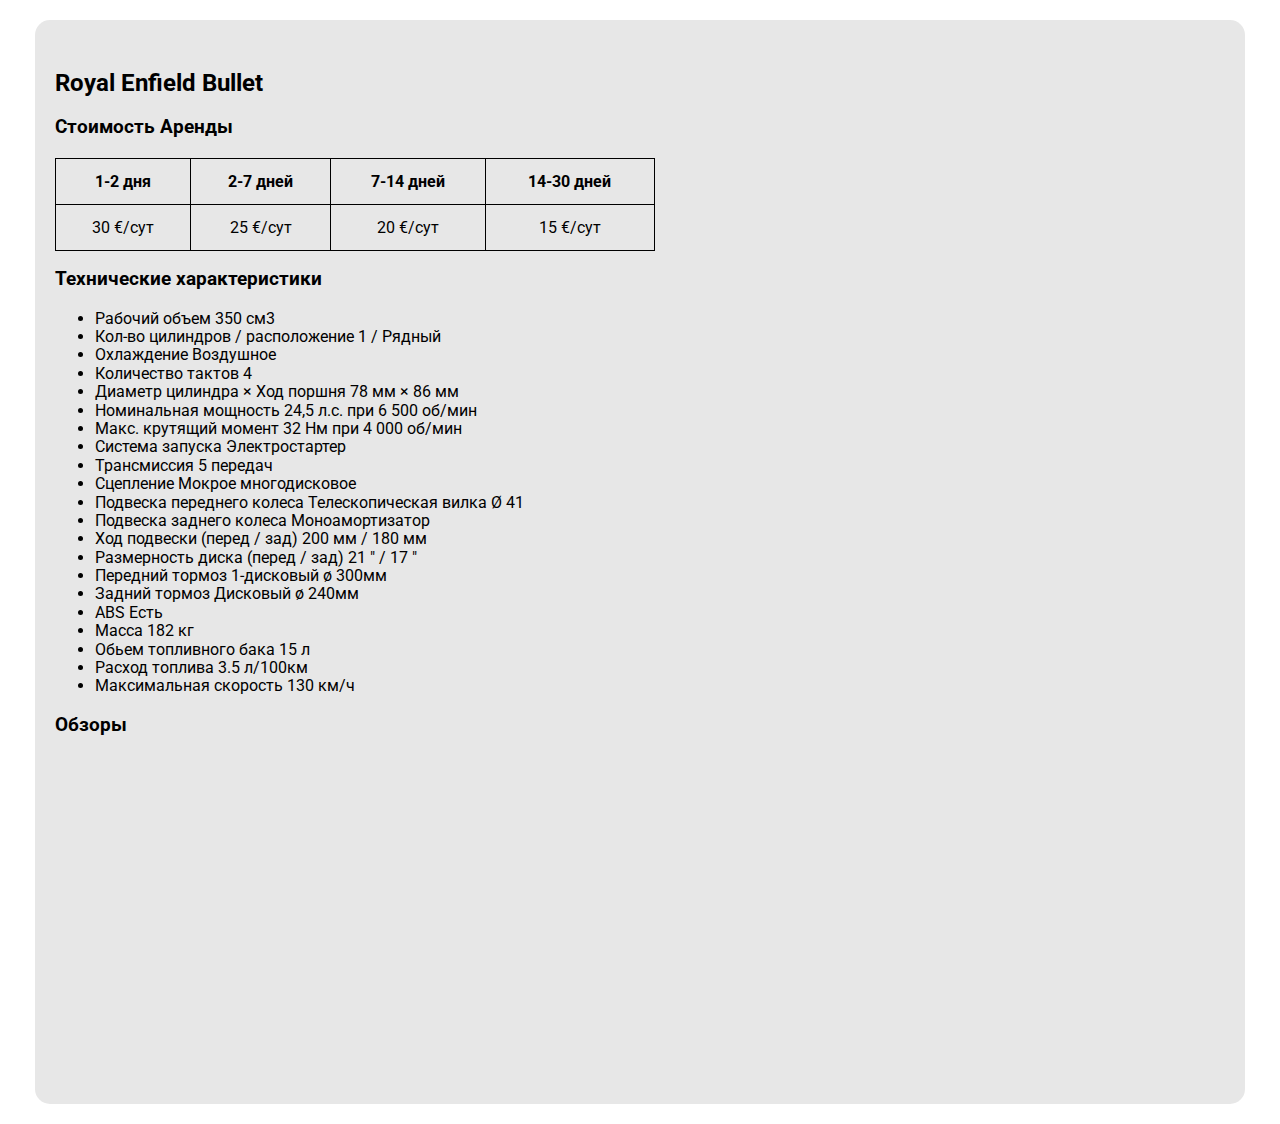
<file: Bullit.html>
<!DOCTYPE html>
<html lang="ru">
  <head>
    <meta charset="UTF-8" />
    <meta name="viewport" content="width=device-width, initial-scale=1.0" />
    <title>Прокат 2 колеса</title>
    <link rel="stylesheet" href="normalize.css" />
    <link rel="stylesheet" href="style.css" />
    <link rel="preconnect" href="https://fonts.googleapis.com" />
    <link rel="preconnect" href="https://fonts.gstatic.com" crossorigin />
    <link
      href="https://fonts.googleapis.com/css2?family=Roboto:ital,wght@0,100;0,300;0,400;0,500;0,700;0,900;1,100;1,300;1,400;1,500;1,700;1,900&display=swap"
      rel="stylesheet"
    />
  </head>

  <body>
    <div class="body roboto-regular">
      <h2>Royal Enfield Bullet</h2>

      <h3>Стоимость Аренды</h3>
      <table class="him-table">
        <tr>
          <th class="him-table-el">1-2 дня</th>
          <th class="him-table-el">2-7 дней</th>
          <th class="him-table-el">7-14 дней</th>
          <th class="him-table-el">14-30 дней</th>
        </tr>

        <tr>
          <td class="him-table-el">30 €/сут</td>
          <td class="him-table-el">25 €/сут</td>
          <td class="him-table-el">20 €/сут</td>
          <td class="him-table-el">15 €/сут</td>
        </tr>
      </table>

      <h3>Технические характеристики</h3>
      <ul>
        <li>Рабочий объем 350 см3</li>

        <li>Кол-во цилиндров / расположение 1 / Рядный</li>
        <li>Охлаждение Воздушное</li>
        <li>Количество тактов 4</li>
        <li>Диаметр цилиндра × Ход поршня 78 мм × 86 мм</li>
        <li>Номинальная мощность 24,5 л.с. при 6 500 об/мин</li>
        <li>Макс. крутящий момент 32 Нм при 4 000 об/мин</li>
        <li>Система запуска Электростартер</li>
        <li>Трансмиссия 5 передач</li>
        <li>Сцепление Мокрое многодисковое</li>
        <li>Подвеска переднего колеса Телескопическая вилка Ø 41</li>
        <li>Подвеска заднего колеса Моноамортизатор</li>
        <li>Ход подвески (перед / зад) 200 мм / 180 мм</li>
        <li>Размерность диска (перед / зад) 21 " / 17 "</li>
        <li>Передний тормоз 1-дисковый ø 300мм</li>
        <li>Задний тормоз Дисковый ø 240мм</li>
        <li>ABS Есть</li>
        <li>Масса 182 кг</li>
        <li>Обьем топливного бака 15 л</li>
        <li>Расход топлива 3.5 л/100км</li>
        <li>Максимальная скорость 130 км/ч</li>
      </ul>

      <h3>Oбзоры</h3>

      <div>
         
        <iframe width="560" height="315" src="https://www.youtube.com/embed/HZ3ICD08YYo?si=yXlRavc7o5h02ruF" title="YouTube video player" frameborder="0" allow="accelerometer; autoplay; clipboard-write; encrypted-media; gyroscope; picture-in-picture; web-share" allowfullscreen></iframe>
        
      </div>
    </div>
  </body>
</html>
</file>
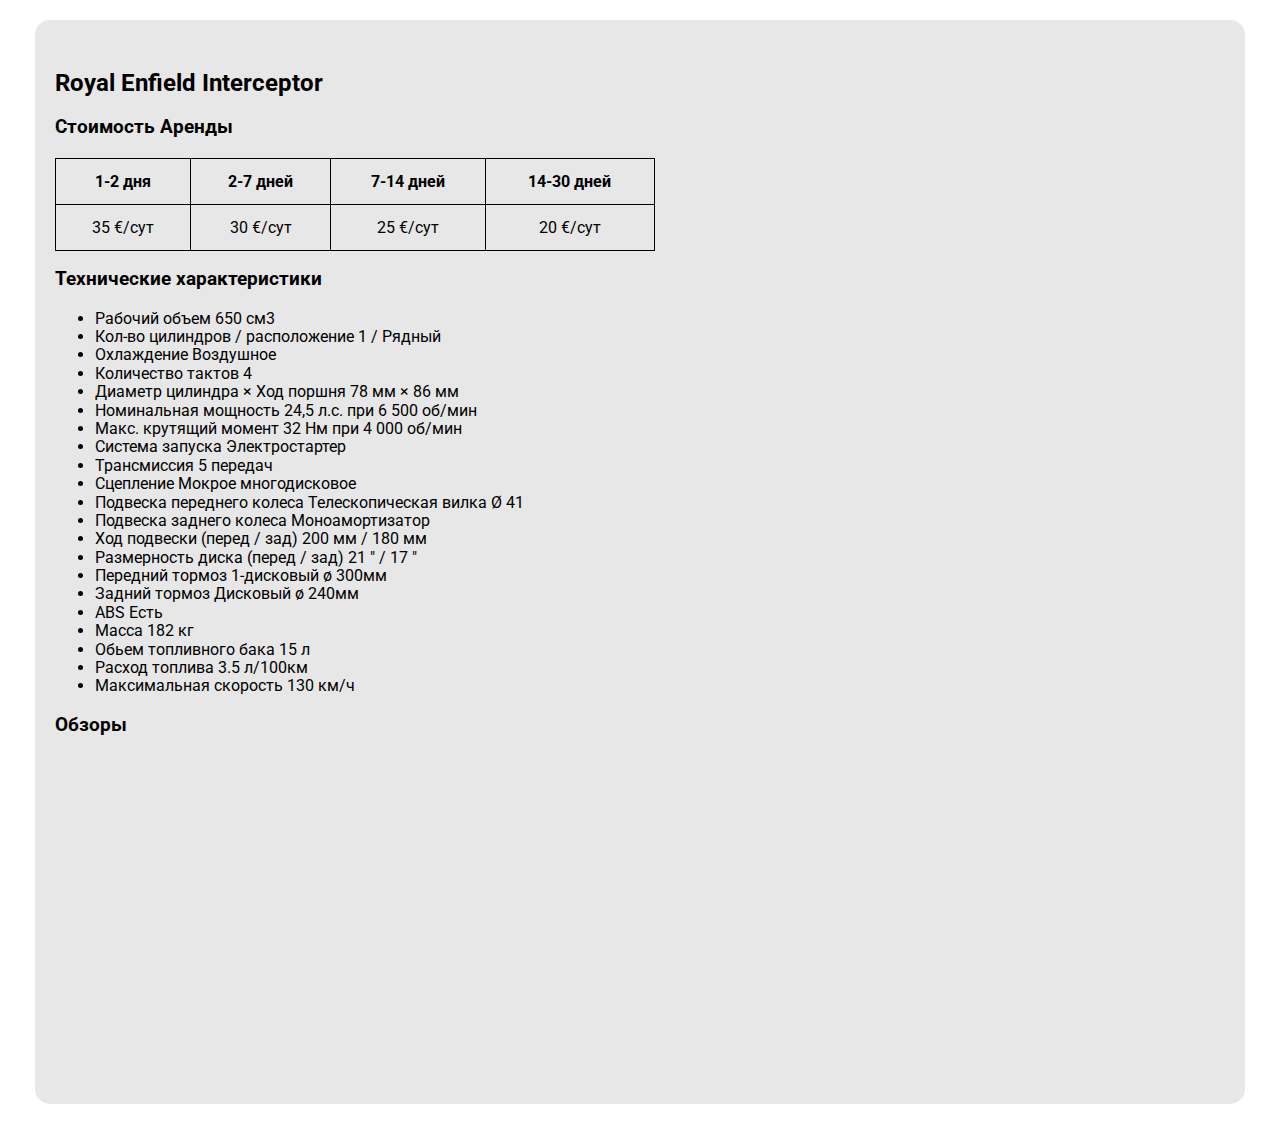
<file: Continental.html>
<!DOCTYPE html>
<html lang="ru">
  <head>
    <meta charset="UTF-8" />
    <meta name="viewport" content="width=device-width, initial-scale=1.0" />
    <title>Прокат 2 колеса</title>
    <link rel="stylesheet" href="normalize.css" />
    <link rel="stylesheet" href="style.css" />
    <link rel="preconnect" href="https://fonts.googleapis.com" />
    <link rel="preconnect" href="https://fonts.gstatic.com" crossorigin />
    <link
      href="https://fonts.googleapis.com/css2?family=Roboto:ital,wght@0,100;0,300;0,400;0,500;0,700;0,900;1,100;1,300;1,400;1,500;1,700;1,900&display=swap"
      rel="stylesheet"
    />
  </head>

  <body>
    <div class="body roboto-regular">
      <h2>Royal Enfield Interceptor</h2>

      <h3>Стоимость Аренды</h3>
      <table class="him-table">
        <tr>
          <th class="him-table-el">1-2 дня</th>
          <th class="him-table-el">2-7 дней</th>
          <th class="him-table-el">7-14 дней</th>
          <th class="him-table-el">14-30 дней</th>
        </tr>

        <tr>
          <td class="him-table-el">35 €/сут</td>
          <td class="him-table-el">30 €/сут</td>
          <td class="him-table-el">25 €/сут</td>
          <td class="him-table-el">20 €/сут</td>
        </tr>
      </table>

      <h3>Технические характеристики</h3>
      <ul>
        <li>Рабочий объем 650 см3</li>

        <li>Кол-во цилиндров / расположение 1 / Рядный</li>
        <li>Охлаждение Воздушное</li>
        <li>Количество тактов 4</li>
        <li>Диаметр цилиндра × Ход поршня 78 мм × 86 мм</li>
        <li>Номинальная мощность 24,5 л.с. при 6 500 об/мин</li>
        <li>Макс. крутящий момент 32 Нм при 4 000 об/мин</li>
        <li>Система запуска Электростартер</li>
        <li>Трансмиссия 5 передач</li>
        <li>Сцепление Мокрое многодисковое</li>
        <li>Подвеска переднего колеса Телескопическая вилка Ø 41</li>
        <li>Подвеска заднего колеса Моноамортизатор</li>
        <li>Ход подвески (перед / зад) 200 мм / 180 мм</li>
        <li>Размерность диска (перед / зад) 21 " / 17 "</li>
        <li>Передний тормоз 1-дисковый ø 300мм</li>
        <li>Задний тормоз Дисковый ø 240мм</li>
        <li>ABS Есть</li>
        <li>Масса 182 кг</li>
        <li>Обьем топливного бака 15 л</li>
        <li>Расход топлива 3.5 л/100км</li>
        <li>Максимальная скорость 130 км/ч</li>
      </ul>

      <h3>Oбзоры</h3>

      <div>
         
        <iframe width="560" height="315" src="https://www.youtube.com/embed/m8TU9JUrDLQ?si=K7ae5EOZ4m-kzCiT" title="YouTube video player" frameborder="0" allow="accelerometer; autoplay; clipboard-write; encrypted-media; gyroscope; picture-in-picture; web-share" allowfullscreen></iframe>
        <iframe width="560" height="315" src="https://www.youtube.com/embed/shdbuUIANY0?si=VmkttL-M6bsbAxEd" title="YouTube video player" frameborder="0" allow="accelerometer; autoplay; clipboard-write; encrypted-media; gyroscope; picture-in-picture; web-share" allowfullscreen></iframe>
      </div>
    </div>
  </body>
</html>
</file>
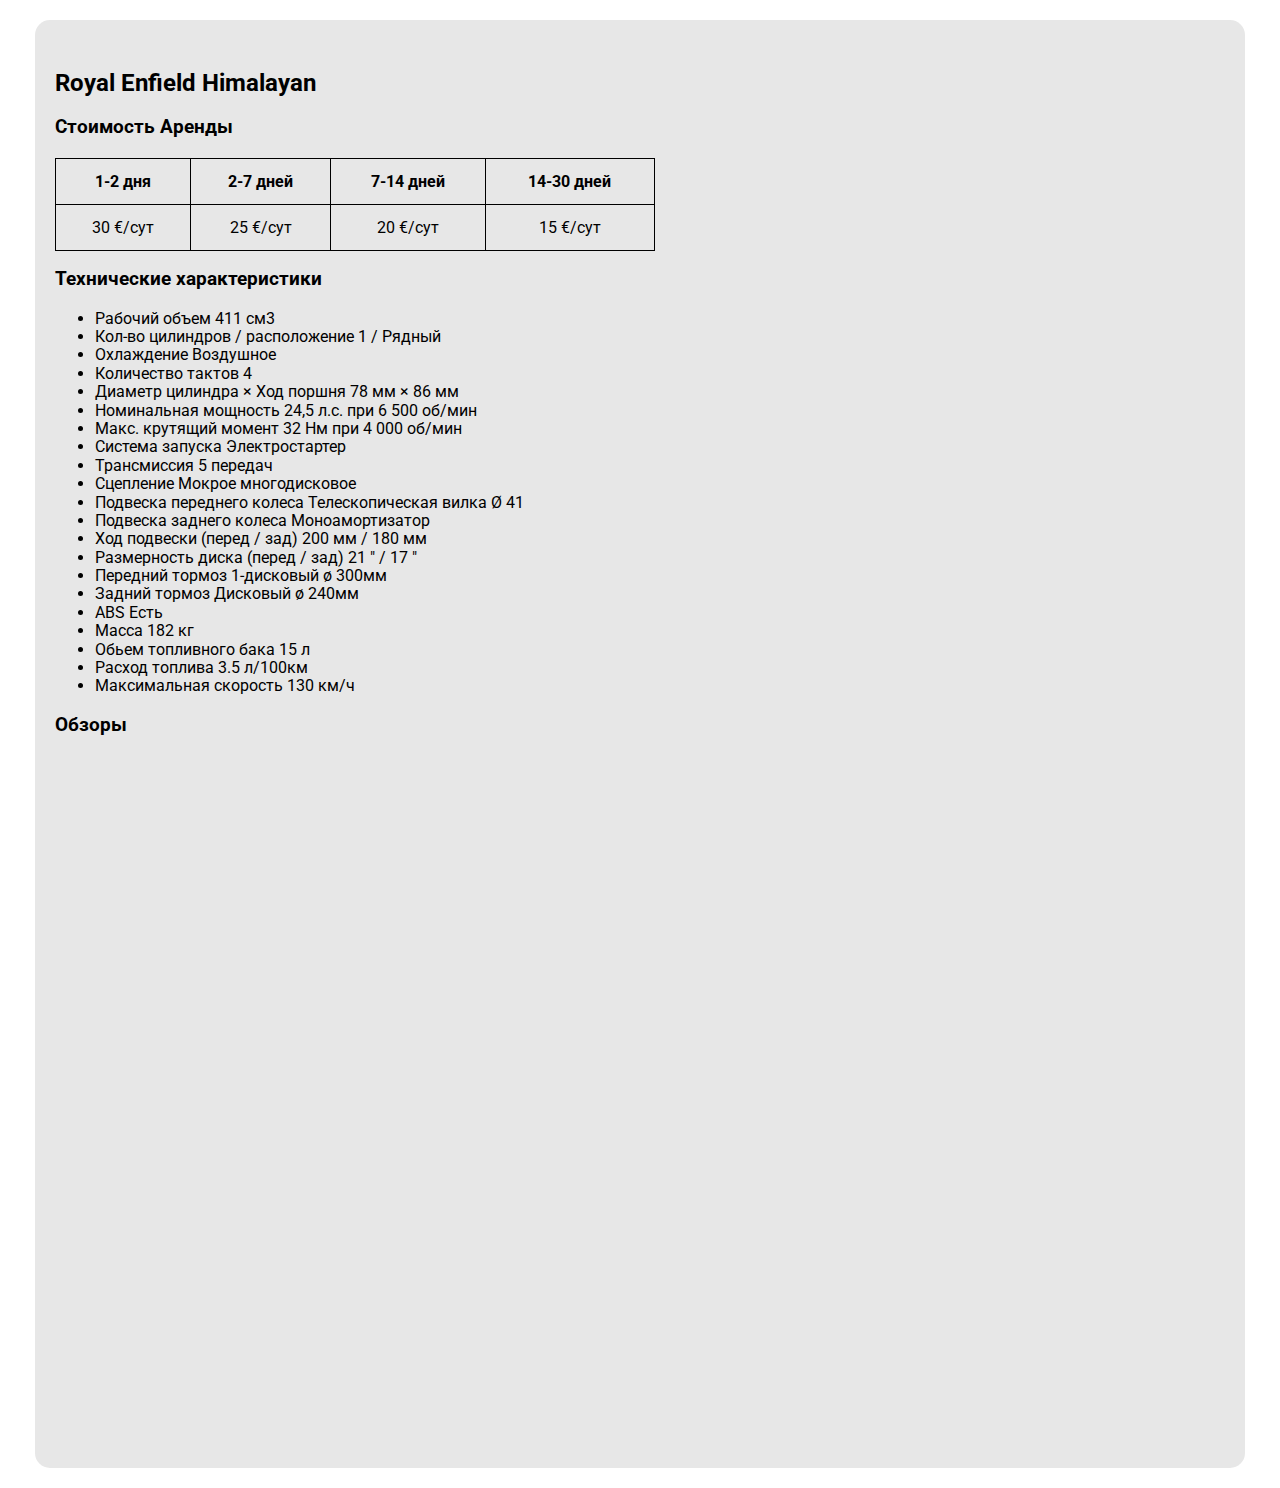
<file: Himalayan.html>
<!DOCTYPE html>
<html lang="ru">
  <head>
    <meta charset="UTF-8" />
    <meta name="viewport" content="width=device-width, initial-scale=1.0" />
    <title>Прокат 2 колеса</title>
    <link rel="stylesheet" href="normalize.css" />
    <link rel="stylesheet" href="style.css" />
    <link rel="preconnect" href="https://fonts.googleapis.com" />
    <link rel="preconnect" href="https://fonts.gstatic.com" crossorigin />
    <link
      href="https://fonts.googleapis.com/css2?family=Roboto:ital,wght@0,100;0,300;0,400;0,500;0,700;0,900;1,100;1,300;1,400;1,500;1,700;1,900&display=swap"
      rel="stylesheet"
    />
  </head>

  <body>
    <div class="body roboto-regular">
      <h2>Royal Enfield Himalayan</h2>

      <h3>Стоимость Аренды</h3>
      <table class="him-table">
        <tr>
          <th class="him-table-el">1-2 дня</th>
          <th class="him-table-el">2-7 дней</th>
          <th class="him-table-el">7-14 дней</th>
          <th class="him-table-el">14-30 дней</th>
        </tr>

        <tr>
          <td class="him-table-el">30 €/сут</td>
          <td class="him-table-el">25 €/сут</td>
          <td class="him-table-el">20 €/сут</td>
          <td class="him-table-el">15 €/сут</td>
        </tr>
      </table>

      <h3>Технические характеристики</h3>
      <ul>
        <li>Рабочий объем 411 см3</li>

        <li>Кол-во цилиндров / расположение 1 / Рядный</li>
        <li>Охлаждение Воздушное</li>
        <li>Количество тактов 4</li>
        <li>Диаметр цилиндра × Ход поршня 78 мм × 86 мм</li>
        <li>Номинальная мощность 24,5 л.с. при 6 500 об/мин</li>
        <li>Макс. крутящий момент 32 Нм при 4 000 об/мин</li>
        <li>Система запуска Электростартер</li>
        <li>Трансмиссия 5 передач</li>
        <li>Сцепление Мокрое многодисковое</li>
        <li>Подвеска переднего колеса Телескопическая вилка Ø 41</li>
        <li>Подвеска заднего колеса Моноамортизатор</li>
        <li>Ход подвески (перед / зад) 200 мм / 180 мм</li>
        <li>Размерность диска (перед / зад) 21 " / 17 "</li>
        <li>Передний тормоз 1-дисковый ø 300мм</li>
        <li>Задний тормоз Дисковый ø 240мм</li>
        <li>ABS Есть</li>
        <li>Масса 182 кг</li>
        <li>Обьем топливного бака 15 л</li>
        <li>Расход топлива 3.5 л/100км</li>
        <li>Максимальная скорость 130 км/ч</li>
      </ul>

      <h3>Oбзоры</h3>

      <div>
        <iframe
          width="600"
          height="337"
          src="https://www.youtube.com/embed/etdAki7qnxQ?si=z_kXGM0zCNl1PEns&amp;start=1"
          title="YouTube video player"
          frameborder="0"
          allow="accelerometer; autoplay; clipboard-write; encrypted-media; gyroscope; picture-in-picture; web-share"
          allowfullscreen
        ></iframe>
        <iframe width="600" height="337" src="https://www.youtube.com/embed/4tfGFUmxHts?si=Ti7x9KJJRu4Tn7ek" title="YouTube video player" frameborder="0" allow="accelerometer; autoplay; clipboard-write; encrypted-media; gyroscope; picture-in-picture; web-share" allowfullscreen></iframe>

      </div>
    </div>
  </body>
</html>
</file>
<file: style.css>
.roboto-thin {
  font-family: "Roboto", sans-serif;
  font-weight: 100;
  font-style: normal;
}

.roboto-thin-italic {
  font-family: "Roboto", sans-serif;
  font-weight: 100;
  font-style: italic;
}

.roboto-light {
  font-family: "Roboto", sans-serif;
  font-weight: 300;
  font-style: normal;
}

.roboto-light-italic {
  font-family: "Roboto", sans-serif;
  font-weight: 300;
  font-style: italic;
}

.roboto-regular {
  font-family: "Roboto", sans-serif;
  font-weight: 400;
  font-style: normal;
}

.roboto-regular-italic {
  font-family: "Roboto", sans-serif;
  font-weight: 400;
  font-style: italic;
}

.roboto-medium {
  font-family: "Roboto", sans-serif;
  font-weight: 500;
  font-style: normal;
}

.roboto-medium-italic {
  font-family: "Roboto", sans-serif;
  font-weight: 500;
  font-style: italic;
}

.roboto-bold {
  font-family: "Roboto", sans-serif;
  font-weight: 700;
  font-style: normal;
}

.roboto-bold-italic {
  font-family: "Roboto", sans-serif;
  font-weight: 700;
  font-style: italic;
}

.roboto-black {
  font-family: "Roboto", sans-serif;
  font-weight: 900;
  font-style: normal;
}

.roboto-black-italic {
  font-family: "Roboto", sans-serif;
  font-weight: 900;
  font-style: italic;
}

.body {
  margin: 20px auto;
  padding: 30px 20px;
  width: 1170px;
  min-width: 320px;
  min-height: 800px;
  border-radius: 15px;
  background-color: rgb(231, 231, 231);
}
.header-logo {
  display: inline-block;
  margin: 0 0 50px 0;
  padding-left: 45px;
}

.header-nav-container {
  box-sizing: border-box;
  width: 100%;
  min-height: 70px;
  padding: 15px 45px;
  margin: 0;
  border-radius: 15px;
  margin-bottom: 45px;
  display: flex;
  flex-grow: 1;
  flex-flow: row nowrap;
  align-items: center;
  justify-content: space-between;
  background-color: lightgrey;
}

.header-list {
  min-width: 600px;
  flex-grow: 1;
  box-sizing: border-box;
  display: flex;
  flex-flow: row nowrap;
  align-items: center;
  justify-content: space-between;
  list-style-type: none;
  text-decoration: none;
  padding-left: 0;
  margin: 0;
}

.header-link {
  text-decoration: none;
  color: black;
  font-weight: 500;
  font-size: 1.2rem;
}

.onas {
  box-sizing: border-box;
  width: auto;
  min-height: 70px;
  padding: 15px 45px;
  margin: 0;
  border-radius: 15px;
  margin-bottom: 45px;
   background-color: lightgrey;
}
.onas-header {
  margin: 0 0 35px;
}

.onas-paragraph {
  display: inline-block;
  text-indent: 25px;
  text-align: justify;
  margin: 0 0 25px 0;
  width: 600px;
}
.onas-img {
  width: 450px;
  float: right;
}
.moto {
  box-sizing: border-box;
  width: auto;
  min-height: 70px;
  padding: 15px 45px 45px;
  margin: 0;
  border-radius: 15px;
  margin-bottom: 45px;
  background-color: lightgrey;
}
.moto-header {
  margin: 0 0 15px;
}
.moto-grid-container {
  display: grid;
  grid-template-areas: "A1 A2 A3";
  justify-content: space-between;
}

.moto-grid-1 {
  border-radius: 15px;
  background-color: rgb(247, 247, 247);
  grid-area: A1;
  width: 300px;
  padding: 15px;
}

.moto-grid-2 {
  border-radius: 15px;
  background-color: rgb(247, 247, 247);
  grid-area: A2;
  width: 300px;
  padding: 15px;
}

.moto-grid-3 {
  border-radius: 15px;
  background-color: rgb(247, 247, 247);
  grid-area: A3;
  width: 300px;
  padding: 15px;
}


.moto-grid-header {
  display: inline-block;
  margin: 0 0 15px;
  padding: 15px;
}

.moto-grid-img {
  padding: 15px 0;
  /* height: 600px; */
  width: 300px;
}
.moto-grid-descr {
  padding: 0 0 0 15px;
  line-height: 22px;
}

.moto-grid-link {
  text-decoration: none;
  font-weight: 500;
  color: black;
}
.moto-grid-link:hover {
  color: blue;
  transition: ease-in-out;
  transition-duration: 0.4s;
}
.uslugi {
  box-sizing: border-box;
  width: auto;
  min-height: 70px;
  padding: 15px 45px;
  margin: 0;
  border-radius: 15px;
  margin-bottom: 45px;
  background-color: lightgrey;
}
.uslugi-header {
  margin: 0 0 25px;
}
.uslugi-img {
  float: right;
  width: 450px;
}
.uslugi-spis {
  list-style: none;
  padding: 0;
  width: 600px;
  text-align: justify;
}

.uslugi-el {
  margin: 0 0 15px;
}
.cont {
  box-sizing: border-box;
  width: auto;
  min-height: 70px;
  padding: 15px 45px;
  margin: 0;
  border-radius: 15px;
  margin-bottom: 45px;
  background-color: lightgrey;
}

.cont-2-column {
  display: flex;
  flex-grow: 1;
  flex-flow: row nowrap;
  padding: 15px;
  border-radius: 15px;
  background-color: rgb(247, 247, 247);
}

.cont-map {
  border-radius: 15px;
  width: 600px;
  margin-right: 50px;
}
.cont-list{
  list-style: none;
}
.cont-link{
  text-decoration: none;
  color: black;
  line-height: 1.5rem;
  margin-bottom: 10px;
}
.him-table {
  border-collapse: collapse;
  border: 1px solid black;
  width: 600px;
}

.him-table-el {
  border: 1px solid black;
  padding: 10px;
  line-height: 25px;
  text-align: center;
}
</file>
